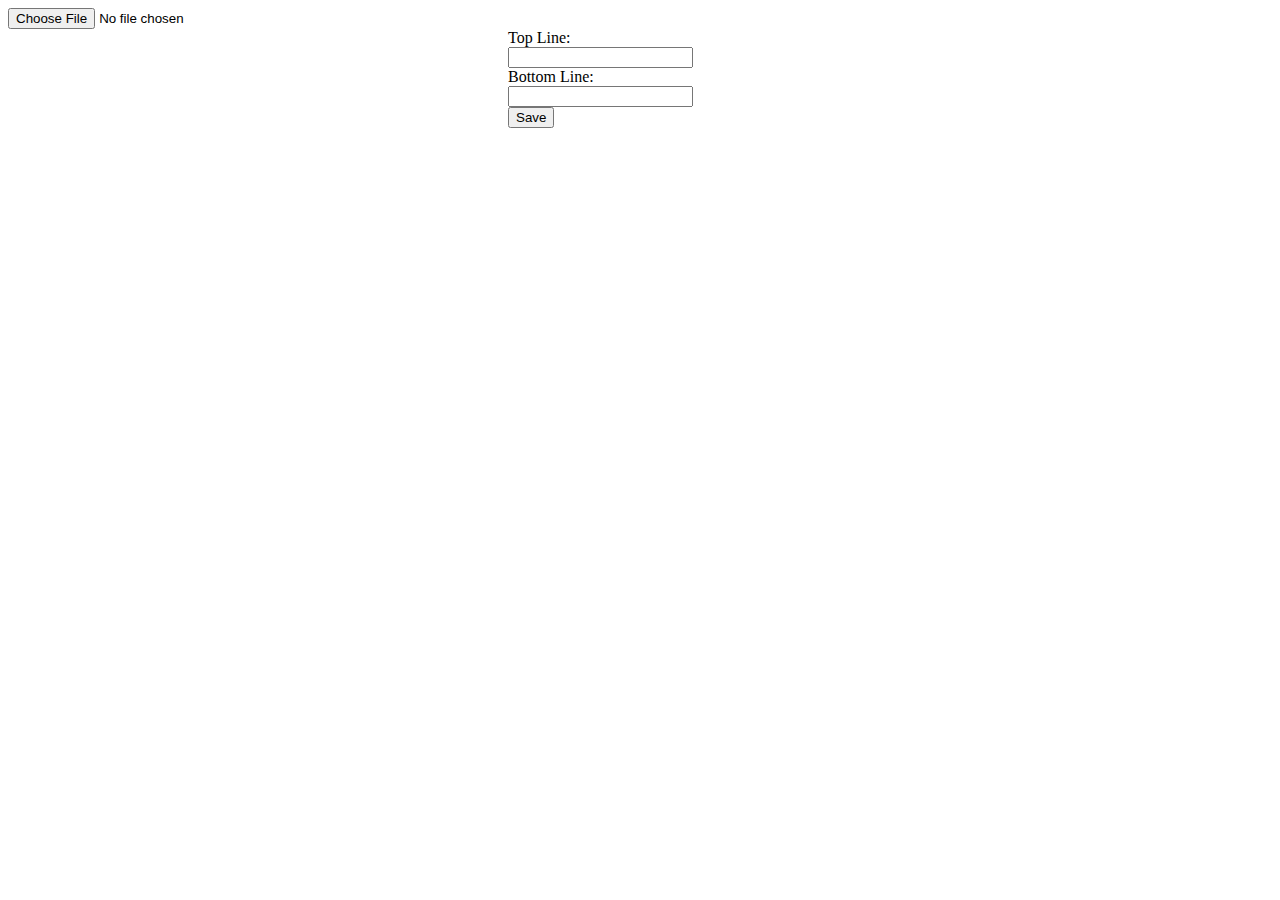
<file: file/MyCode/MemeCreate.html>
<!DOCTYPE html>

<html>
<head>
  <title>MemeMaker-Simple</title>
    
  <meta name="viewport" content="width=device-width, initial-scale=1.0, maximum-scale=1.0">
  <meta name="mobile-web-app-capable" content="yes">
  <meta name="apple-mobile-web-app-capable" content="yes">
  <style>
    #image-container {
      display: flex;
    }
  </style>
</head>

<body>
  <script>
   
    
  </script>

  <div>
    <input type="file" id="file" />  
  </div>
  <div id="image-container">
    <canvas width="500" height="500"></canvas>
    <div>
      <span>Top Line:</span><br/>
      <input id="topLineText" type="text"><br/>
      <span>Bottom Line:</span><br/>
      <input id="bottomLineText" type="text"><br/>
      <button id="saveBtn">Save</button>
    </div>
  </div>
  <script>
    function textChangeListener (evt) {
      var id = evt.target.id;
      var text = evt.target.value;
      
      if (id == "topLineText") {
        window.topLineText = text;
      } else {
        window.bottomLineText = text;
      }
      
      redrawMeme(window.imageSrc, window.topLineText, window.bottomLineText);
    }
    
    function redrawMeme(image, topLine, bottomLine) {
      // Get Canvas2DContext
      var canvas = document.querySelector('canvas');
      var ctx = canvas.getContext("2d");
      if (image != null)
        ctx.drawImage(image, 0, 0, canvas.width, canvas.height);
      
      // Text attributes
      ctx.font = '30pt Impact';
      ctx.textAlign = 'center';
      ctx.strokeStyle = 'black';
      ctx.lineWidth = 3;
      ctx.fillStyle = 'white';
      
      if (topLine != null) {
        ctx.fillText(topLine, canvas.width / 2, 40);
        ctx.strokeText(topLine, canvas.width / 2, 40);
      }
      
      if (bottomLine != null) {
        ctx.fillText(bottomLine, canvas.width / 2, canvas.height - 20);
        ctx.strokeText(bottomLine, canvas.width / 2, canvas.height - 20);
      }
    }
    
    function saveFile() {
      window.open(document.querySelector('canvas').toDataURL());
    }
    

    function handleFileSelect(evt) {
      var canvasWidth = 500;
      var canvasHeight = 500;
      var file = evt.target.files[0];
      
      
      
      var reader = new FileReader();
      reader.onload = function(fileObject) {
        var data = fileObject.target.result;
        
        // Create an image object
        var image = new Image();
        image.onload = function() {
          
          window.imageSrc = this;
          redrawMeme(window.imageSrc, null, null);
        }
        
        // Set image data to background image.
        image.src = data;
        console.log(fileObject.target.result);
      };
      reader.readAsDataURL(file)
    }
    
    window.topLineText = "";
    window.bottomLineText = "";
    var input1 = document.getElementById('topLineText');
    var input2 = document.getElementById('bottomLineText');
    input1.oninput = textChangeListener;
    input2.oninput = textChangeListener;
    document.getElementById('file').addEventListener('change', handleFileSelect, false);
    document.querySelector('button').addEventListener('click', saveFile, false);
  </script>

</body>
</html>
</file>
